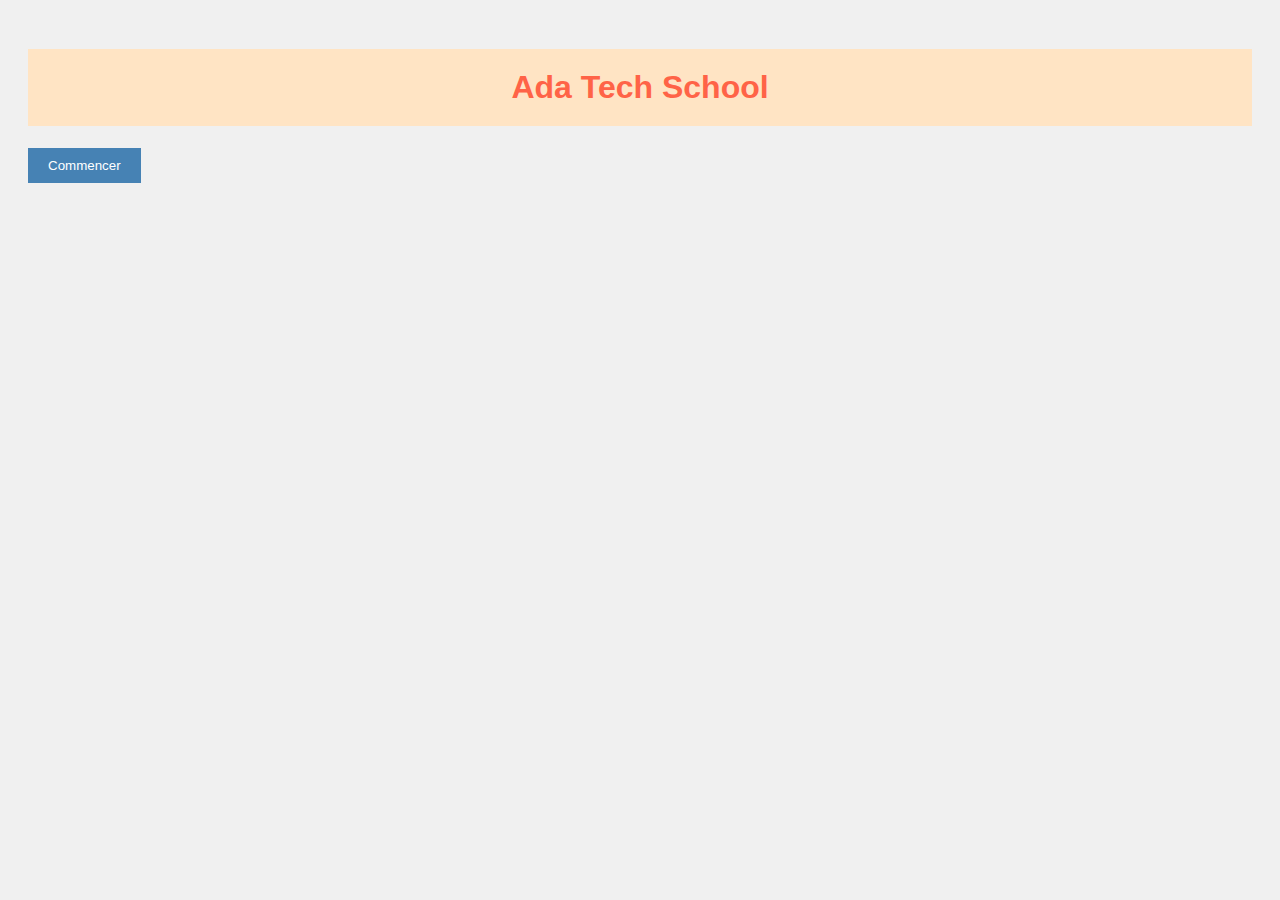
<file: exercice2_bonjourJS/html_template/index.html>
<!DOCTYPE html>
<html lang="en">
<head>
    <title>My web page</title>
    <meta name="viewport" content="width=device-width, initial-scale=1">
    <link rel="stylesheet" href="css/style.css">
</head>
<body>
    <h1>Ada Tech School</h1>
    
    <!-- Ajoutez un bouton avec l'ID "startButton" -->
    <button id="startButton">Commencer</button>

    <script src="js/script.js"></script>
</body>
</html>
</file>
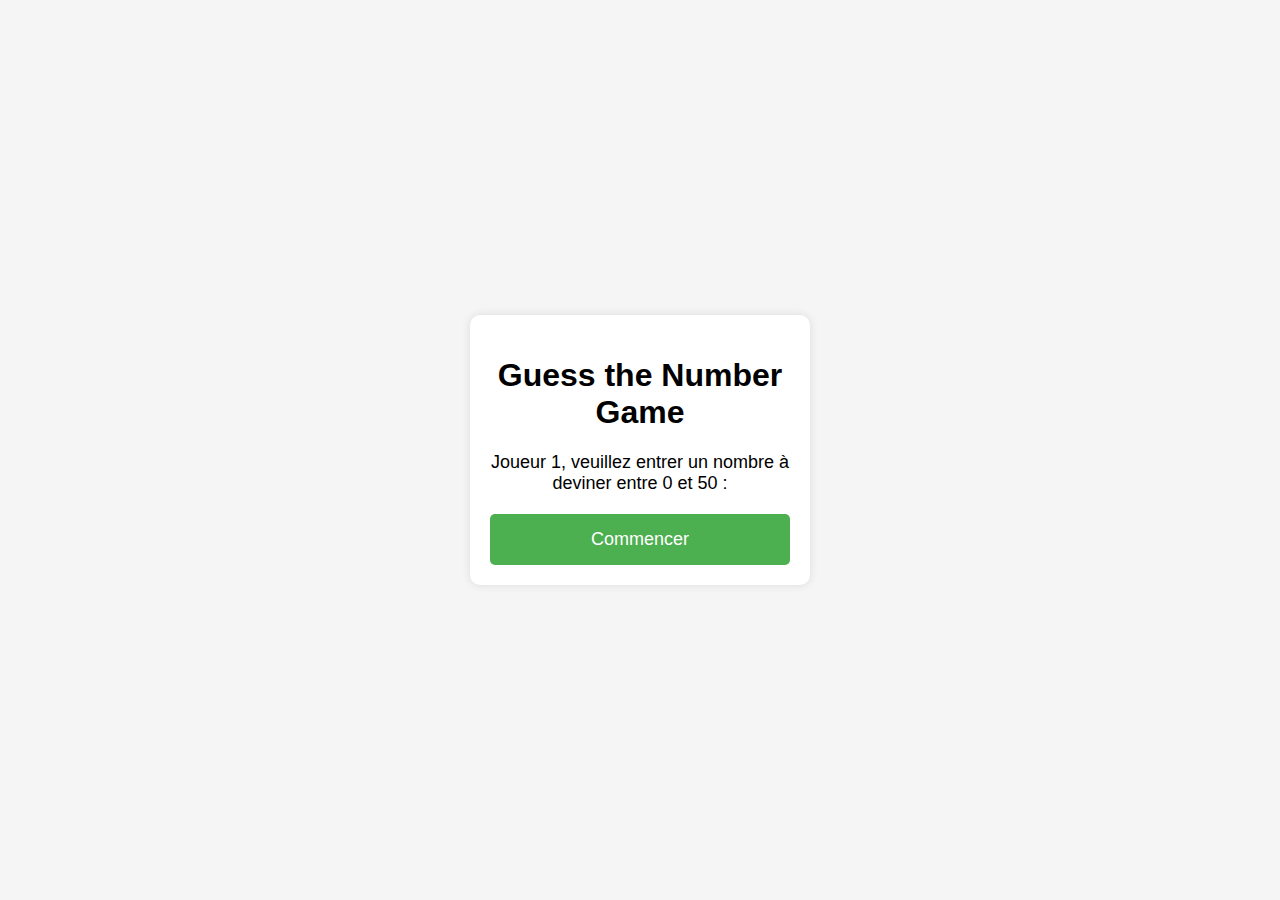
<file: exercice1 Guess_number/etape3/exo3.html>
<!DOCTYPE html>
<html lang="en">

<head>
    <link rel="stylesheet" href="etape3.css">
    <meta charset="UTF-8">
    <meta name="viewport" content="width=device-width, initial-scale=1.0">
    <title>Guess the Number Game</title>
</head>

<body>
    <div>
        <h1>Guess the Number Game</h1>
        <p>Joueur 1, veuillez entrer un nombre à deviner entre 0 et 50 :</p>
        <button onclick="gamePlay()">Commencer</button>
    </div>
    <script src="etape3.js"></script>
</body>

</html>
</file>
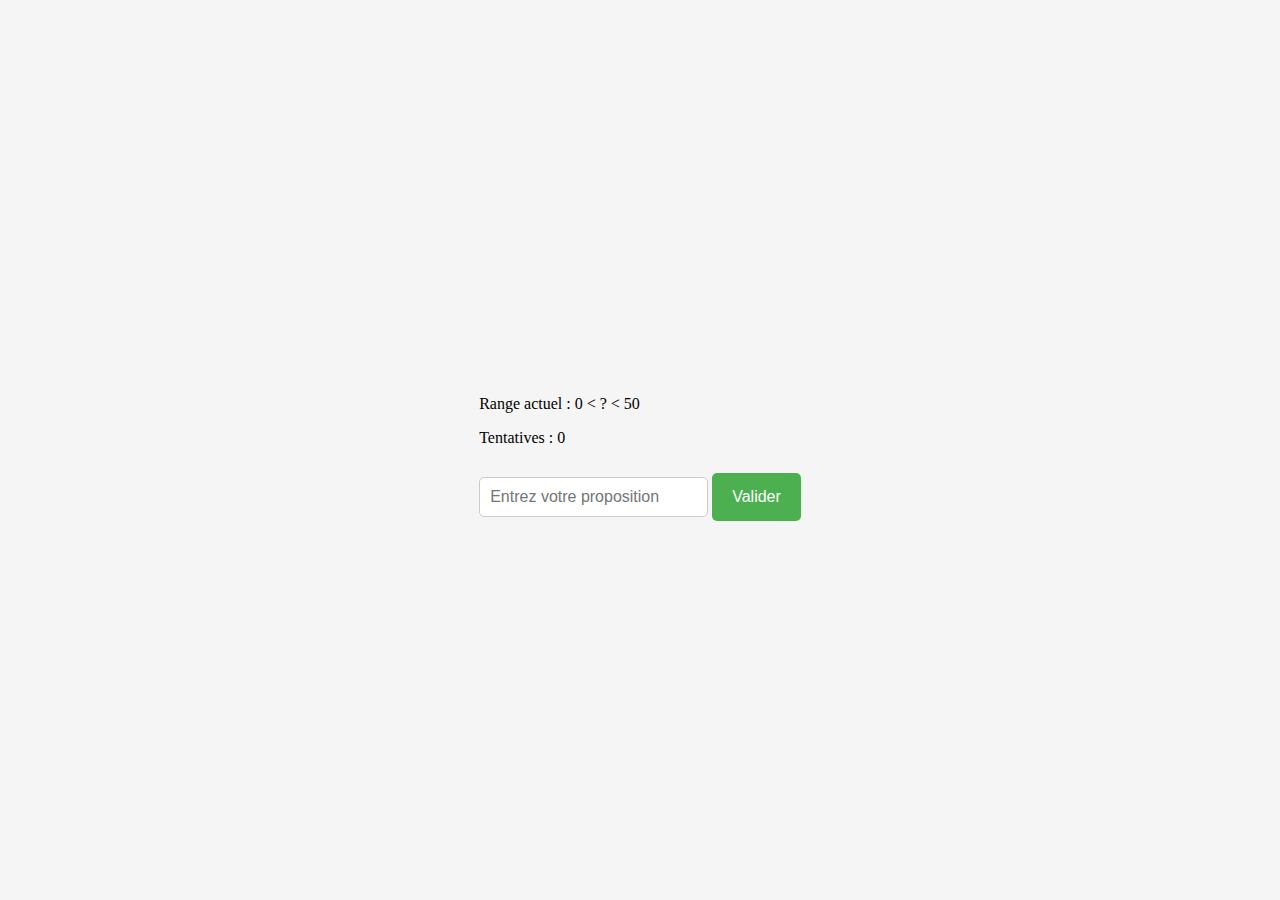
<file: exercice1 Guess_number/etape5/exo5.html>
<!DOCTYPE html>
<html lang="en">
<head>
    <link rel="stylesheet" href="etape5.css">
    <meta charset="UTF-8">
    <meta name="viewport" content="width=device-width, initial-scale=1.0">
    <title>Guess the Number Game</title>
</head>
<body>
    <div>
        <p>Range actuel : 0 &lt; ? &lt; 50</p>
        <p>Tentatives : <span id="attempts">0</span></p>
        <input type="number" id="userGuess" placeholder="Entrez votre proposition">
        <button onclick="checkGuess()">Valider</button>
        <div id="message"></div>
    </div>
    <script src="etape5.js"></script>
</body>
</html>
</file>
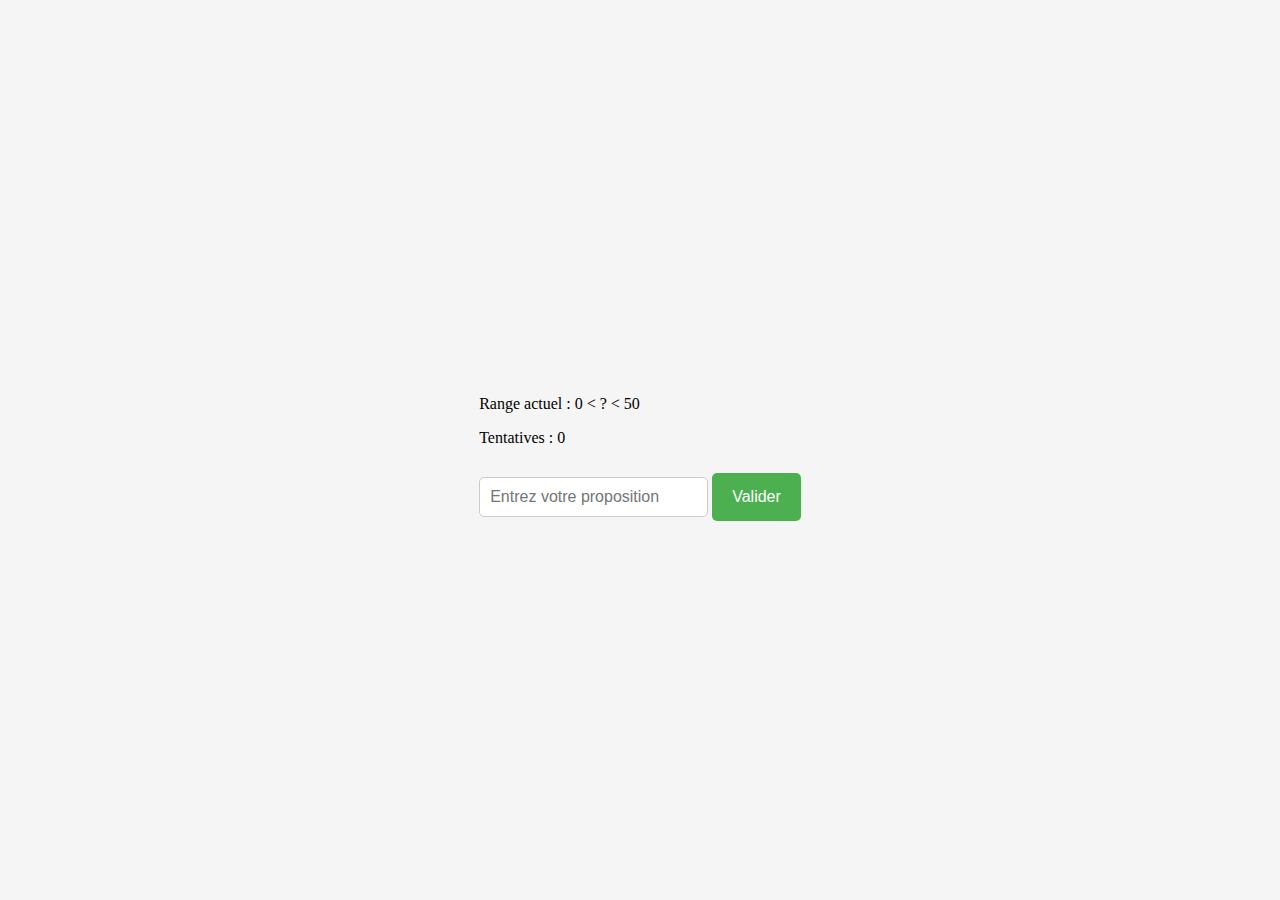
<file: exercice1 Guess_number/etape6/main.html>
<!DOCTYPE html>
<html lang="en">
<head>
    <link rel="stylesheet" href="etape6.css">
    <meta charset="UTF-8">
    <meta name="viewport" content="width=device-width, initial-scale=1.0">
    <title>Guess the Number Game</title>
</head>
<body>
    <div>
        <p>Range actuel : 0 &lt; ? &lt; 50</p>
        <p>Tentatives : <span id="attempts">0</span></p>
        <input type="number" id="userGuess" placeholder="Entrez votre proposition">
        <button onclick="checkGuess()">Valider</button>
        <div id="message"></div>
    </div>
    <script src="etape6.js"></script>
</body>
</html>
</file>
<file: exercice2_bonjourJS/html_template/css/style.css>
/*h1 {
    color: rgb(273, 72, 50);
    background-color: rgb(248, 217, 209);
}
*/
h1 {
    color: rgb(255, 99, 71); /* Utilisez une nuance de rouge pour le titre h1 */
    background-color: rgb(255, 228, 196); /* Utilisez une nuance de beige pour l'arrière-plan du titre h1 */
    padding: 20px; /* Ajoute de la marge intérieure au titre h1 */
    text-align: center; /* Centre le texte dans le titre h1 */
}

body {
    font-family: Arial, sans-serif; /* Utilisez la police Arial ou une police sans-serif par défaut */
    background-color: rgb(240, 240, 240); /* Utilisez une nuance de gris clair pour l'arrière-plan de la page */
    padding: 20px; /* Ajoute de la marge intérieure à l'ensemble de la page */
}

button {
    background-color: rgb(70, 130, 180); /* Utilisez une nuance de bleu pour le bouton */
    color: white; /* Texte blanc sur le bouton */
    border: none; /* Pas de bordure sur le bouton */
    padding: 10px 20px; /* Ajoute de la marge intérieure au bouton */
    cursor: pointer; /* Change le curseur en main lorsque survolé */
}

button:hover {
    background-color: rgb(0, 102, 204); /* Change la couleur du bouton quand il est survolé */
}
</file>
<file: exercice1 Guess_number/etape3/etape3.css>
body {
    background-color: #f5f5f5;
    display: flex;
    justify-content: center;
    align-items: center;
    height: 100vh;
    margin: 0;
    font-family: Arial, sans-serif;
}

div {
    text-align: center;
    background-color: white;
    padding: 20px;
    border-radius: 10px;
    box-shadow: 0px 0px 10px 0px rgba(0, 0, 0, 0.1);
    max-width: 300px;
    width: 100%;
}

p {
    font-size: 18px;
    margin-bottom: 20px;
}

input[type="number"] {
    padding: 10px;
    margin-bottom: 20px;
    font-size: 16px;
    width: 100%;
    border: 1px solid #ccc;
    border-radius: 5px;
    box-sizing: border-box;
}

button {
    background-color: #4caf50;
    color: white;
    padding: 15px 0;
    font-size: 18px;
    border: none;
    border-radius: 5px;
    cursor: pointer;
    width: 100%;
    box-sizing: border-box;
}

button:hover {
    background-color: #45a049;
}
</file>
<file: exercice1 Guess_number/etape5/etape5.css>
body {
    background-color: #f5f5f5; /* Couleur de fond */
    display: flex;
    justify-content: center;
    align-items: center;
    height: 100vh;
    margin: 0;
}

.container {
    text-align: center;
    background-color: white;
    padding: 20px;
    border-radius: 10px;
    box-shadow: 0px 0px 10px 0px rgba(0,0,0,0.1); /* Ombre légère */
}

input[type="number"] {
    padding: 10px;
    margin-top: 10px;
    font-size: 16px;
    border: 1px solid #ccc;
    border-radius: 5px;
}

button {
    background-color: #4caf50; /* Couleur verte */
    color: white;
    padding: 15px 20px; /* Plus grand */
    font-size: 16px;
    border: none;
    border-radius: 5px;
    cursor: pointer;
    margin-top: 10px;
}

button:hover {
    background-color: #45a049; /* Légèrement plus sombre au survol */
}
</file>
<file: exercice1 Guess_number/etape6/etape6.css>
body {
    background-color: #f5f5f5; /* Couleur de fond */
    display: flex;
    justify-content: center;
    align-items: center;
    height: 100vh;
    margin: 0;
}

.container {
    text-align: center;
    background-color: white;
    padding: 20px;
    border-radius: 10px;
    box-shadow: 0px 0px 10px 0px rgba(0,0,0,0.1); /* Ombre légère */
}

input[type="number"] {
    padding: 10px;
    margin-top: 10px;
    font-size: 16px;
    border: 1px solid #ccc;
    border-radius: 5px;
}

button {
    background-color: #4caf50; /* Couleur verte */
    color: white;
    padding: 15px 20px; /* Plus grand */
    font-size: 16px;
    border: none;
    border-radius: 5px;
    cursor: pointer;
    margin-top: 10px;
}

button:hover {
    background-color: #45a049; /* Légèrement plus sombre au survol */
}
</file>
